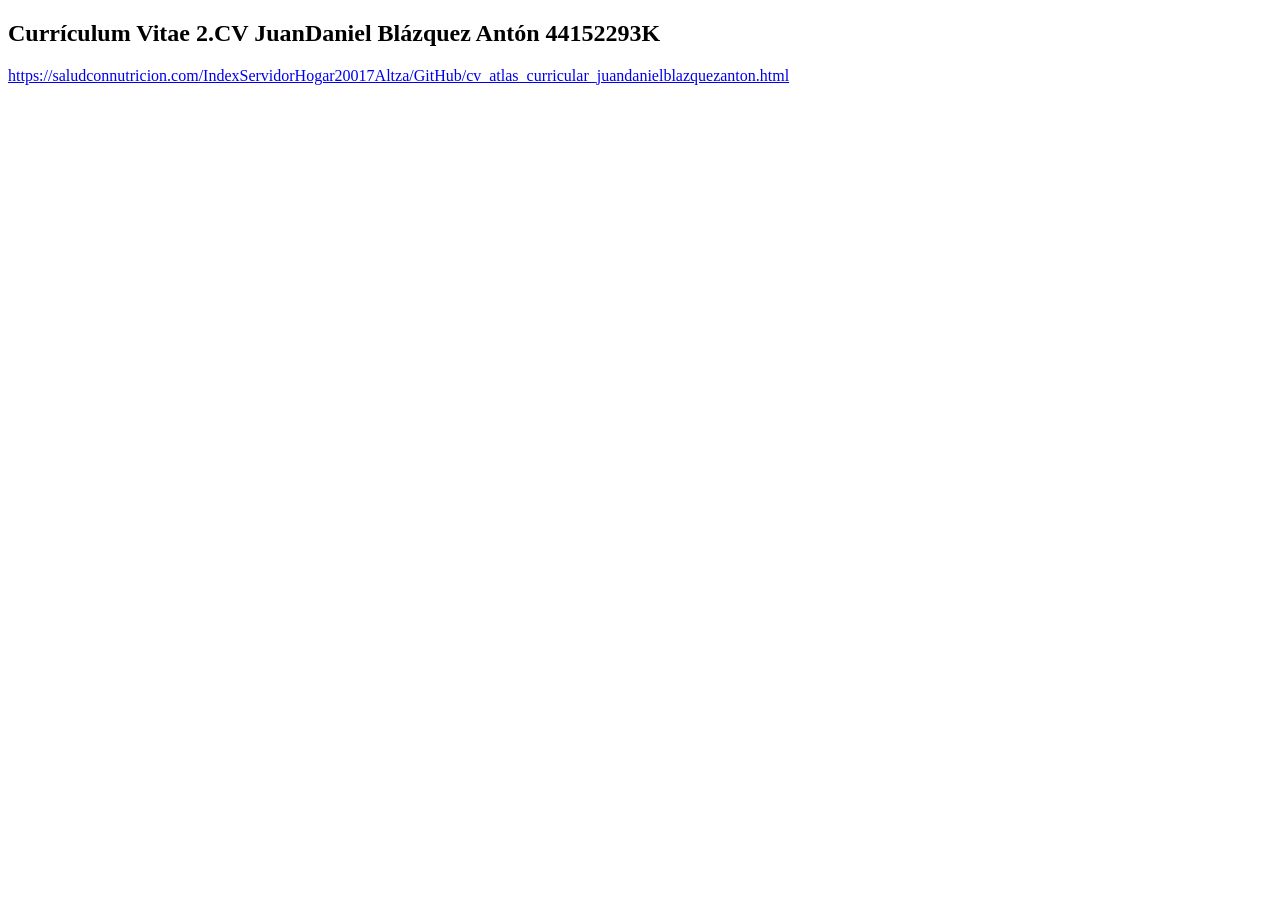
<file: index.html>
<!DOCTYPE html>
<html lang="es" dir="ltr">
<head>
  <meta charset="UTF-8">
  <meta name="viewport" content="width=device-width, initial-scale=1.0">
  <title>Generador 2.CV — Versión GitHub Pages</title>
  
</head>
<body>
   <h2> 
    
      Currículum Vitae 2.CV JuanDaniel Blázquez Antón 44152293K</h2>
    <td><a href="https://saludconnutricion.com/IndexServidorHogar20017Altza/GitHub/cv_atlas_curricular_juandanielblazquezanton.html " class="link-ext" target="_blank">https://saludconnutricion.com/IndexServidorHogar20017Altza/GitHub/cv_atlas_curricular_juandanielblazquezanton.html </a></td>
  
    
  

  
</body>
</html>
</file>
